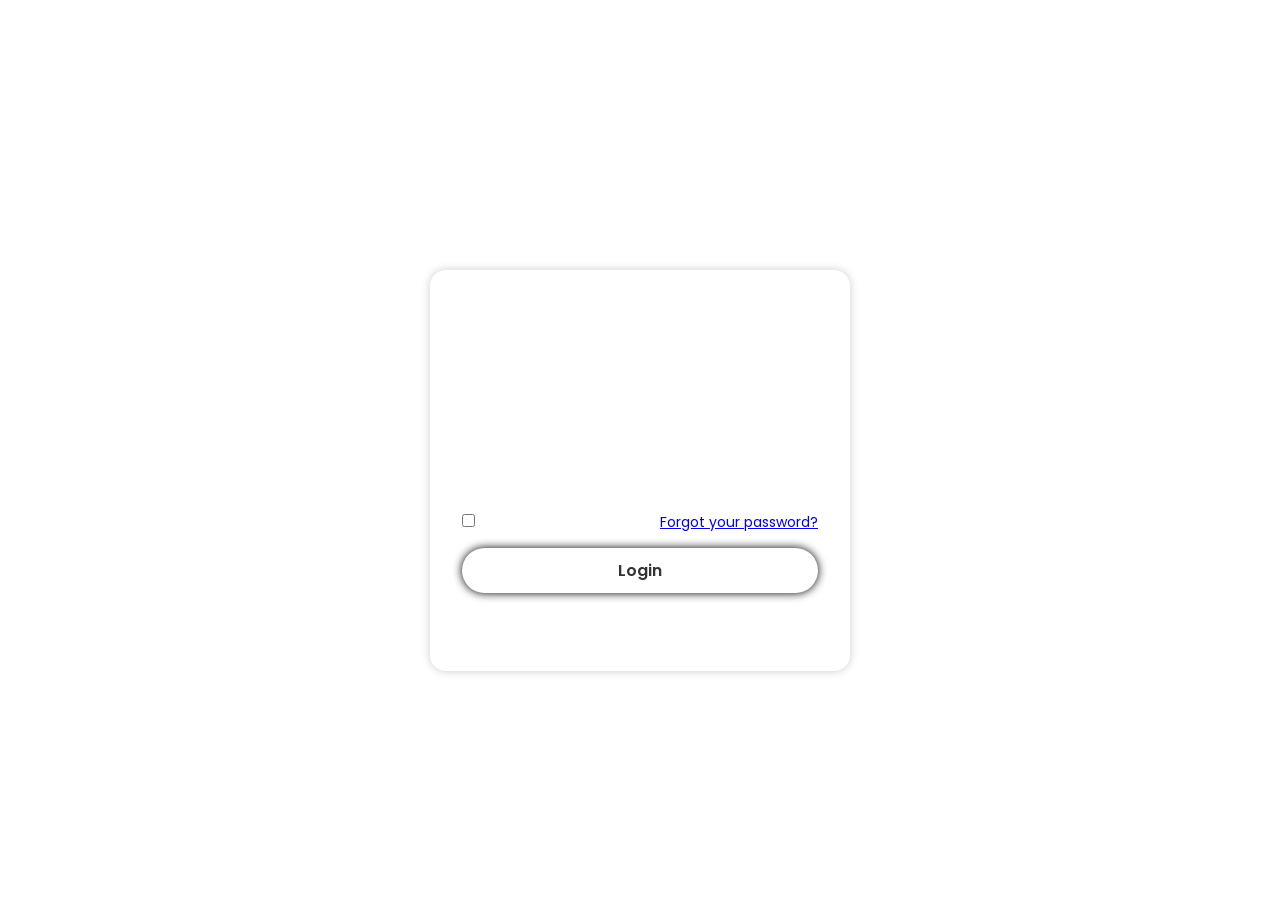
<file: teste1/index.html>
<!DOCTYPE html>
<html lang="pt-br">
<head>
    <meta charset="UTF-8">
    <meta name="viewport" content="width=device-width, initial-scale=1.0">
    <title>Site de Teste</title>
    <link rel="stylesheet" href="css1.css">
</head>
<body>
    <div class="wrapper">
        <form action="">
            <h1>Login</h1>
            <div class="input-box">
                <input type="text" placeholder="Username" required>
                <i class='bx bxs-user'></i>
            </div>
            <div class="input-box">
                <input type="password" placeholder="Password" required>
                <i class='bx bxs-lock-alt'></i>
            </div>
            <div class="remember-forgot">
                <label><input type="checkbox">Remember me</label>
                <a href="forgot-password.html">Forgot your password?</a>
            </div>
            <button type="submit" class="btn">Login</button>
            <div class="register-link">
                <p>Dont't have an account? <a href="register.html">Register</a></p>
            </div>
        </form>
    </div>
</body>
</html>
</file>
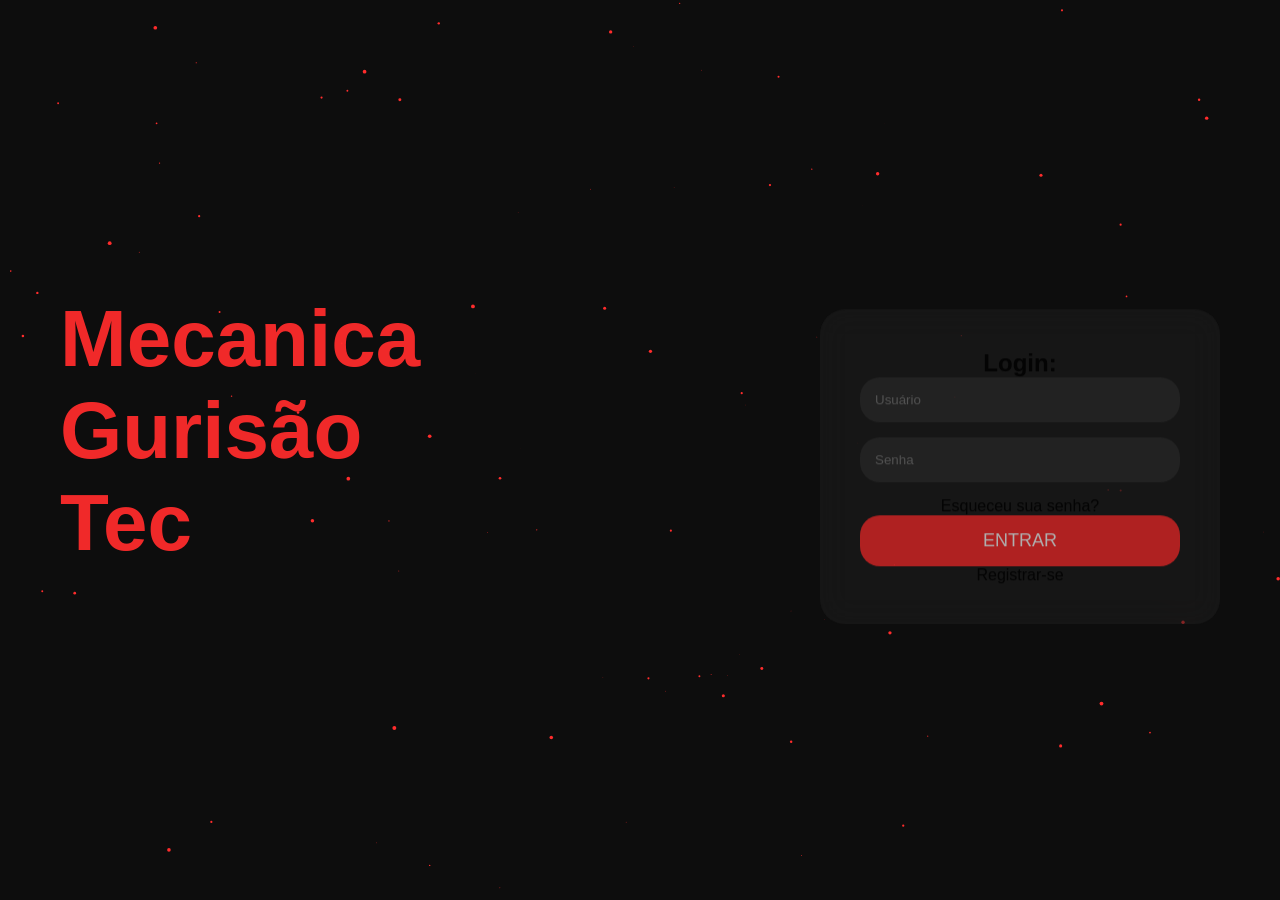
<file: login.html>
<!DOCTYPE html>
<html lang="pt-br">
<head>
  <meta charset="UTF-8">
  <title>Mecânica Gurisão Tec</title>

  <!-- CSS -->
  <link rel="stylesheet" href="style.css">

  <!-- Biblioteca de animação -->
  <script src="https://cdnjs.cloudflare.com/ajax/libs/gsap/3.12.2/gsap.min.js"></script>
</head>
<body>

  <canvas id="bg"></canvas>

  <div class="container">
    
    <!-- TEXTO -->
    <div class="left">
      <h1 id="titulo">
        Mecanica <br>
        Gurisão <br>
        Tec
      </h1>
    </div>

    <!-- LOGIN -->
    <div class="login-box" id="card">
      <h2>Login:</h2>

      <input type="text" id="usuario" placeholder="Usuário">
      <input type="password" id="senha" placeholder="Senha">

      <p class="forgot" onclick="esqueceuSenha()">Esqueceu sua senha?</p>

      <button onclick="login()">ENTRAR</button>

      <p class="register" onclick="registrar()">Registrar-se</p>
    </div>

  </div>

  <script src="script.js"></script>
</body>
</html>
</file>
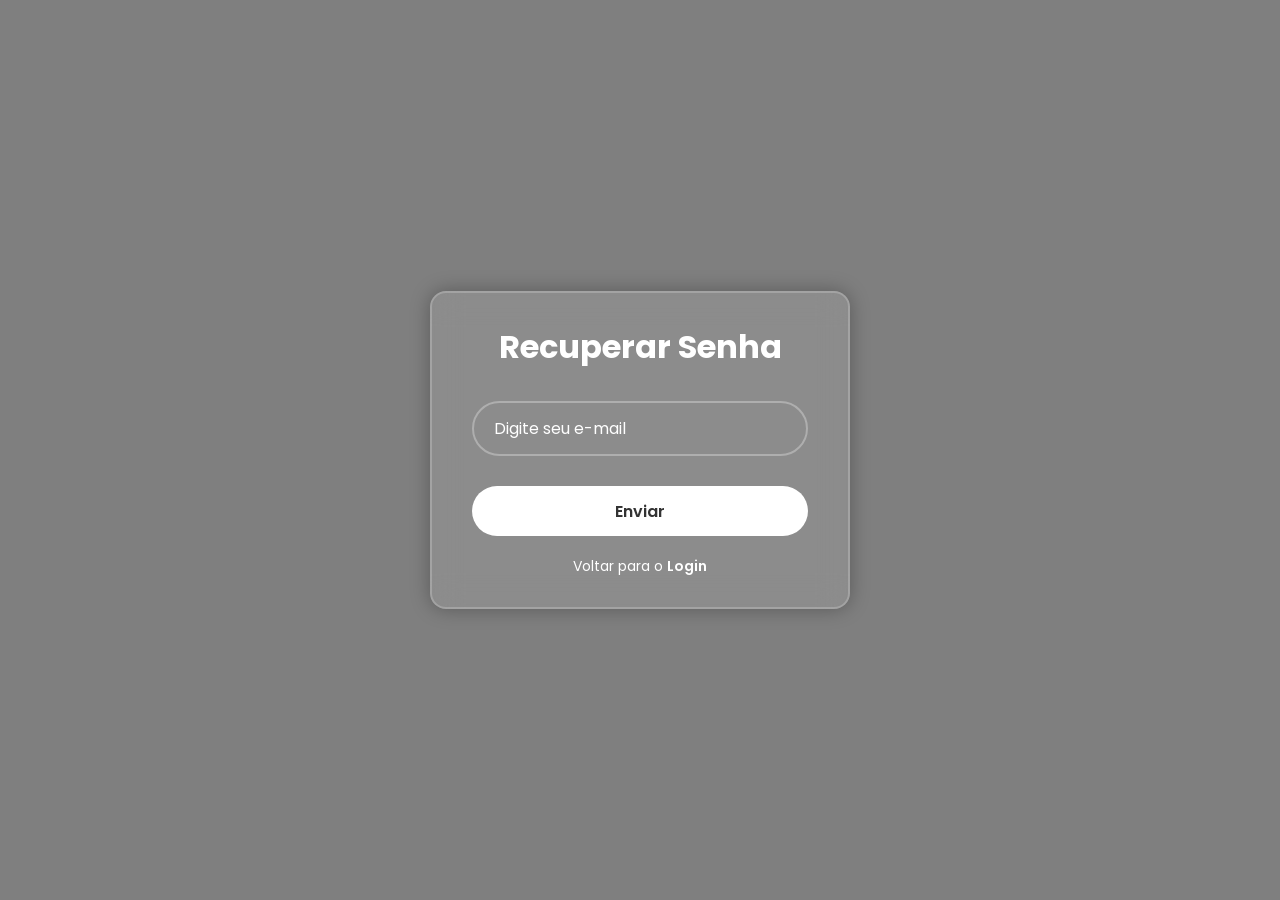
<file: teste1/forgot-password.html>
<!DOCTYPE html>
<html lang="pt-br">
<head>
    <meta charset="UTF-8">
    <meta name="viewport" content="width=device-width, initial-scale=1.0">
    <title>Recuperar Senha</title>
    <link rel="stylesheet" href="forgot-password.css">
</head>
<body>

    <div class="wrapper">
        <form action="">
            <h1>Recuperar Senha</h1>

            <div class="input-box">
                <input type="email" placeholder="Digite seu e-mail" required>
            </div>

            <button type="submit" class="btn">
                Enviar
            </button>

            <div class="register-link">
                <p>
                    Voltar para o
                    <a href="index.html">Login</a>
                </p>
            </div>
        </form>
    </div>

</body>
</html>
</file>
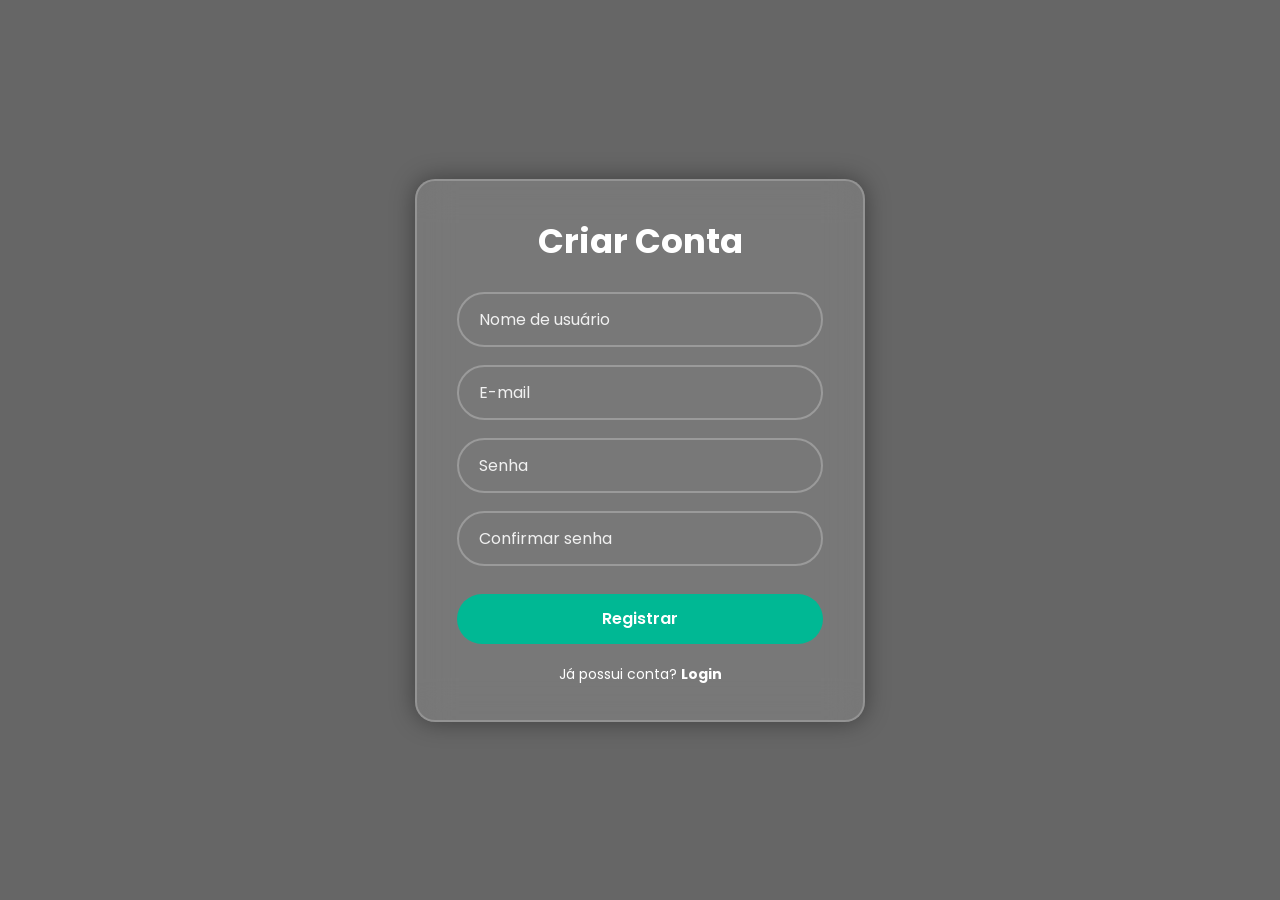
<file: teste1/register.html>
<!DOCTYPE html>
<html lang="pt-br">
<head>
    <meta charset="UTF-8">
    <meta name="viewport" content="width=device-width, initial-scale=1.0">
    <title>Cadastro</title>
    <link rel="stylesheet" href="register.css">
</head>
<body>

    <div class="wrapper">
        <form action="">
            <h1>Criar Conta</h1>

            <div class="input-box">
                <input type="text" placeholder="Nome de usuário" required>
            </div>

            <div class="input-box">
                <input type="email" placeholder="E-mail" required>
            </div>

            <div class="input-box">
                <input type="password" placeholder="Senha" required>
            </div>

            <div class="input-box">
                <input type="password" placeholder="Confirmar senha" required>
            </div>

            <button type="submit" class="btn">
                Registrar
            </button>

            <div class="register-link">
                <p>
                    Já possui conta?
                    <a href="index.html">Login</a>
                </p>
            </div>
        </form>
    </div>

</body>
</html>
</file>
<file: teste1/css1.css>
@import url("https://fonts.googleapis.com/css2?family=Poppins:wght@200;400;500;600;700;800;900&display=swap");

* {
    margin:0;
    padding:0;
    box-sizing: border-box;
    font-family: border-box;
    font-family: "Poppins", sans-serif;
}

body {
    display: flex;
    justify-content: center;
    align-items: center;
    min-height: 100vh;
    background: url("https://i.pinimg.com/originals/d7/b9/0c/d7b90cc80898e8823455a127945719af.jpg")
        no-repeat;
    background-size: cover;
    background-position: center;
}

.wrapper {
    margin-top: 40px;
    width: 420px;
    background-color: transparent;
    border: 2px solid rgba(255, 255, 255, 0.2);
    backdrop-filter: blur(15px);
    box-shadow: 0 0 10px rgba(0, 0, 0, 0.2);
    color: #fff;
    border-radius: 16px;
    padding: 20px 30px;
}

.wrapper h1 {
    font-size: 30px;
    text-align: center;
}

.wrapper .input-box {
    width: 100%;
    height: 50px;
    position: relative;
    margin: 30px 0;
}

.input-box input {
    width: 100%;
    height: 100%;
    background: transparent;
    border: none;
    outline: none;
    border: 2px solid rgba(255, 255, 255, 0.2);
    border-radius: 40px;
    font-size: 16px;
    color: #fff;
    padding: 20px 45px 20px 20px;
}

.input-box input::placeholder {
    color: #fff;
}

.input-box i {
    position: absolute;
    right: 20px;
    top: 50%;
    transform: translateY(-50%);
    font-size: 20px;
}

.wrapper .remember-forgot {
    display: flex;
    justify-content: space-between;
    font-size: 14px;
    margin: -15px 0 15px;
}

.remember-forgot label input {
    accent-color: #fff;
    text-decoration: none;
}

.wrapper .btn {
    width: 100%;
    height: 45px;
    background: #fff;
    border: none;
    outline: none;
    border-radius: 40px;
    box-shadow: 0 0 10px rgba(0, 0, .1);
    cursor: pointer;
    font-size: 16px;
    color: #333;
    font-weight: 600;
}

.wrapper .register-link {
    text-align: center;
    font-size: 14px;
    margin: 20px 0 15px;
}

.wrapper .register-link p a {
    color: #fff;
    text-decoration: none;
    font-weight: 600;
}

.wrapper .register-link p a:hover {
    text-decoration: underline;
}
</file>
<file: style.css>
* {
  margin: 0;
  padding: 0;
  box-sizing: border-box;
  font-family: Arial;
}

body {
  overflow: hidden;
  background: #0d0d0d;
}

/* CANVAS FUNDO */
#bg {
  position: fixed;
  top: 0;
  left: 0;
  width: 100%;
  height: 100%;
  z-index: -1;
}

/* CONTAINER */
.container {
  display: flex;
  justify-content: space-between;
  align-items: center;
  height: 100vh;
  padding: 60px;
}

/* TEXTO */
.left h1 {
  color: #ff2c2c;
  font-size: 80px;
  opacity: 0;
}

/* LOGIN */
.login-box {
  width: 400px;
  padding: 40px;
  border-radius: 25px;
  background: rgba(50, 50, 50, 0.4);
  backdrop-filter: blur(15px);
  text-align: center;
  transform: translateY(50px);
  opacity: 0;
  transition: 0.3s;
}

/* HOVER CARD */
.login-box:hover {
  transform: scale(1.03);
}

/* INPUTS */
.login-box input {
  width: 100%;
  padding: 15px;
  margin-bottom: 15px;
  border: none;
  border-radius: 20px;
  background: #2e2e2e;
  color: white;
}

/* BOTÃO */
.login-box button {
  width: 100%;
  padding: 15px;
  border: none;
  border-radius: 20px;
  background: #ff2c2c;
  color: white;
  font-size: 18px;
  cursor: pointer;
  transition: 0.3s;
}

.login-box button:hover {
  background: #cc2222;
  transform: scale(1.05);
}
</file>
<file: teste1/forgot-password.css>
@import url("https://fonts.googleapis.com/css2?family=Poppins:wght@200;400;500;600;700;800;900&display=swap");

* {
    margin: 0;
    padding: 0;
    box-sizing: border-box;
    font-family: "Poppins", sans-serif;
}

body {
    display: flex;
    justify-content: center;
    align-items: center;
    min-height: 100vh;
    background: linear-gradient(
        rgba(0,0,0,0.5),
        rgba(0,0,0,0.5)
    ),
    url("https://i.pinimg.com/originals/d7/b9/0c/d7b90cc80898e8823455a127945719af.jpg");

    background-size: cover;
    background-position: center;
}

.wrapper {
    width: 420px;
    background: rgba(255,255,255,0.1);
    border: 2px solid rgba(255,255,255,0.2);
    backdrop-filter: blur(15px);
    color: #fff;
    border-radius: 16px;
    padding: 30px 40px;
    box-shadow: 0 0 20px rgba(0,0,0,0.3);
}

.wrapper h1 {
    font-size: 32px;
    text-align: center;
    margin-bottom: 30px;
}

.input-box {
    width: 100%;
    height: 55px;
    margin: 20px 0;
}

.input-box input {
    width: 100%;
    height: 100%;
    background: transparent;
    border: 2px solid rgba(255,255,255,0.3);
    border-radius: 40px;
    outline: none;
    color: #fff;
    font-size: 16px;
    padding: 20px;
}

.input-box input::placeholder {
    color: #fff;
}

.btn {
    width: 100%;
    height: 50px;
    border: none;
    border-radius: 40px;
    background: #fff;
    color: #333;
    font-size: 16px;
    font-weight: 600;
    cursor: pointer;
    transition: 0.3s;
    margin-top: 10px;
}

.btn:hover {
    background: #dcdcdc;
}

.register-link {
    text-align: center;
    margin-top: 20px;
    font-size: 14px;
}

.register-link a {
    color: #fff;
    text-decoration: none;
    font-weight: 600;
}

.register-link a:hover {
    text-decoration: underline;
}
</file>
<file: teste1/register.css>
@import url("https://fonts.googleapis.com/css2?family=Poppins:wght@200;400;500;600;700;800;900&display=swap");

* {
    margin: 0;
    padding: 0;
    box-sizing: border-box;
    font-family: "Poppins", sans-serif;
}

body {
    display: flex;
    justify-content: center;
    align-items: center;
    min-height: 100vh;

    background:
        linear-gradient(
            rgba(0,0,0,0.6),
            rgba(0,0,0,0.6)
        ),
        url("https://images.unsplash.com/photo-1518770660439-4636190af475?q=80&w=1974&auto=format&fit=crop");

    background-size: cover;
    background-position: center;
}

.wrapper {
    width: 450px;
    background: rgba(255,255,255,0.12);
    border: 2px solid rgba(255,255,255,0.2);
    backdrop-filter: blur(18px);
    border-radius: 20px;
    padding: 35px 40px;
    color: #fff;
    box-shadow: 0 0 25px rgba(0,0,0,0.4);
}

.wrapper h1 {
    text-align: center;
    margin-bottom: 25px;
    font-size: 34px;
}

.input-box {
    width: 100%;
    height: 55px;
    margin: 18px 0;
}

.input-box input {
    width: 100%;
    height: 100%;
    background: transparent;
    border: 2px solid rgba(255,255,255,0.25);
    border-radius: 40px;
    outline: none;
    color: #fff;
    font-size: 16px;
    padding: 20px;
}

.input-box input::placeholder {
    color: #f1f1f1;
}

.btn {
    width: 100%;
    height: 50px;
    background: #00b894;
    border: none;
    border-radius: 40px;
    color: white;
    font-size: 16px;
    font-weight: 600;
    cursor: pointer;
    transition: 0.3s;
    margin-top: 10px;
}

.btn:hover {
    background: #019875;
}

.register-link {
    text-align: center;
    margin-top: 20px;
    font-size: 14px;
}

.register-link a {
    color: #fff;
    text-decoration: none;
    font-weight: bold;
}

.register-link a:hover {
    text-decoration: underline;
}
</file>
